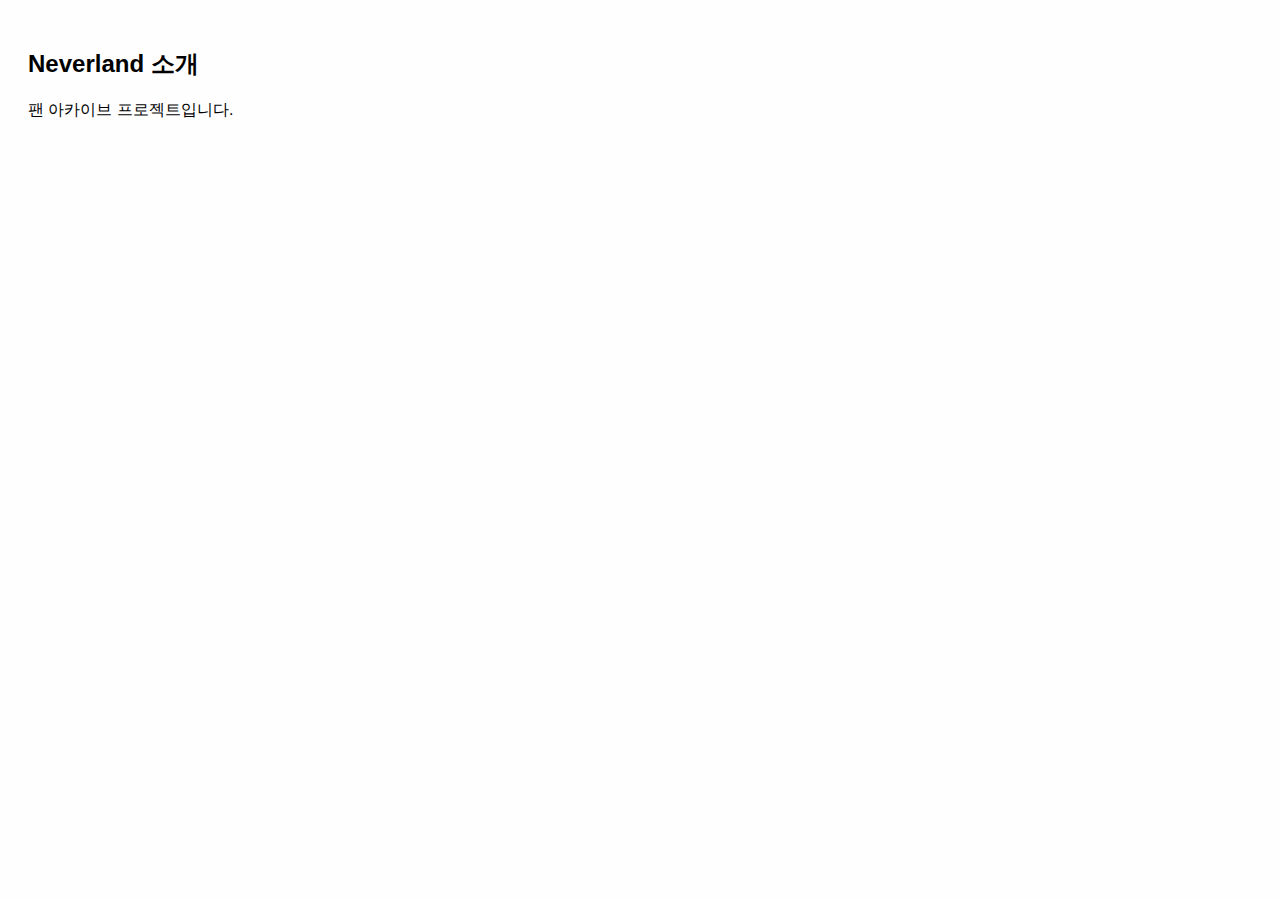
<file: about.html>
<!DOCTYPE html>
<html lang="ko">
<head>
  <meta charset="UTF-8" />
  <title>About - Neverland</title>
  <link rel="stylesheet" href="./css/style.css" />
</head>
<body>
  <h2>Neverland 소개</h2>
  <p>팬 아카이브 프로젝트입니다.</p>
</body>
</html>
</file>
<file: css/style.css>
body {
  font-family: sans-serif;
  padding: 20px;
  background: #fefefe;
}
.video-card {
  border: 1px solid #ccc;
  padding: 10px;
  margin: 10px 0;
}
.video-card img {
  max-width: 200px;
  display: block;
}
</file>
